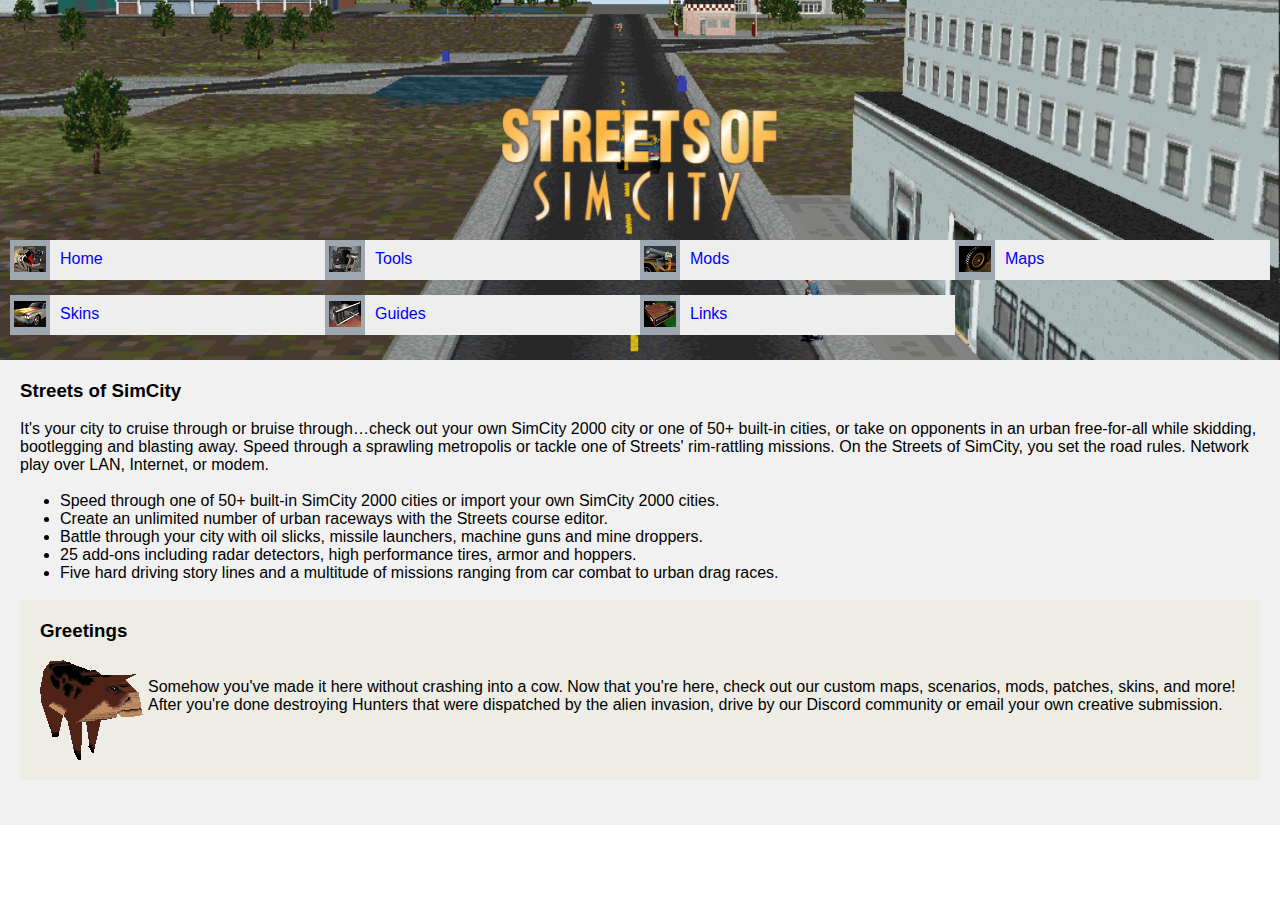
<file: index.html>
<!DOCTYPE html>
<html lang="en">
<head>
<title>Streets of SimCity</title>
<meta charset="utf-8">
<meta name="viewport" content="width=device-width, initial-scale=1">
<link rel="stylesheet" type="text/css" href="style.css"/>
<link rel="shortcut icon" href="favicon.ico" />
<link rel="icon" type="image/png" href="favicon.ico"/>
</head>
<body>

  
<section>

<nav>
    <ul>	
	  <logo>
	    <img src="img/logo.webp" class="center"/>
	  </logo>	
      <li>
	    <icon><img src="img/engine2.png" class="offset_4px"/></icon>
	    <a href="#">Home</a>
	  </li>
	  <li>
	    <icon><img src="img/engine.png" class="offset_4px"/></icon>
	    <a href="tools.html">Tools</a>
	  </li>
	  <li>
	    <icon><img src="img/gun.png" class="offset_4px"/></icon>
	    <a href="mods.html">Mods</a>
	  </li>
	  <li>
	    <icon><img src="img/wheel.png" class="offset_4px"/></icon>
	    <a href="maps.html">Maps</a>
	  </li>
	  <li>
	    <icon><img src="img/car.png" class="offset_4px"/></icon>
	    <a href="#">Skins</a>
	  </li>
	  <li>
	    <icon><img src="img/radar.png" class="offset_4px"/></icon>
	    <a href="#">Guides</a>
	  </li>	
	  <li>
	    <icon><img src="img/radio.png" class="offset_4px"/></icon>
	    <a href="links.html">Links</a>
	  </li>
    </ul> 
</nav> 
  
  <article>
    <h1>Streets of SimCity</h1>
	<br>

    <p>	
	It's your city to cruise through or bruise through…check out your own SimCity 2000 city or one of 50+ built-in cities, or take on opponents in an urban free-for-all while 
    skidding, bootlegging and blasting away. Speed through a sprawling metropolis or tackle one of Streets' rim-rattling missions. On the Streets of SimCity, you set the road rules. 
    Network play over LAN, Internet, or modem.
	</p>
	<br>
	<ul>
		<li>Speed through one of 50+ built-in SimCity 2000 cities or import your own SimCity 2000 cities.</li>
		<li>Create an unlimited number of urban raceways with the Streets course editor.</li>
		<li>Battle through your city with oil slicks, missile launchers, machine guns and mine droppers.</li>
		<li>25 add-ons including radar detectors, high performance tires, armor and hoppers.</li>
		<li>Five hard driving story lines and a multitude of missions ranging from car combat to urban drag races.</li>
	</ul>

	<br>
	<container>
	<article class="bg_color_yellow">
	<h1>Greetings</h1>
	<br>
	<img src="img/cow.png" class="newsicon"/><br>
	Somehow you've made it here without crashing into a cow. Now that you're here, check out our custom maps, scenarios, mods, patches, skins, and more! After you're done
	destroying Hunters that were dispatched by the alien invasion, drive by our Discord community or email your own creative submission.
	</article>
	</container>
	


	



  </article>
</section>


</body>
</html>
</file>
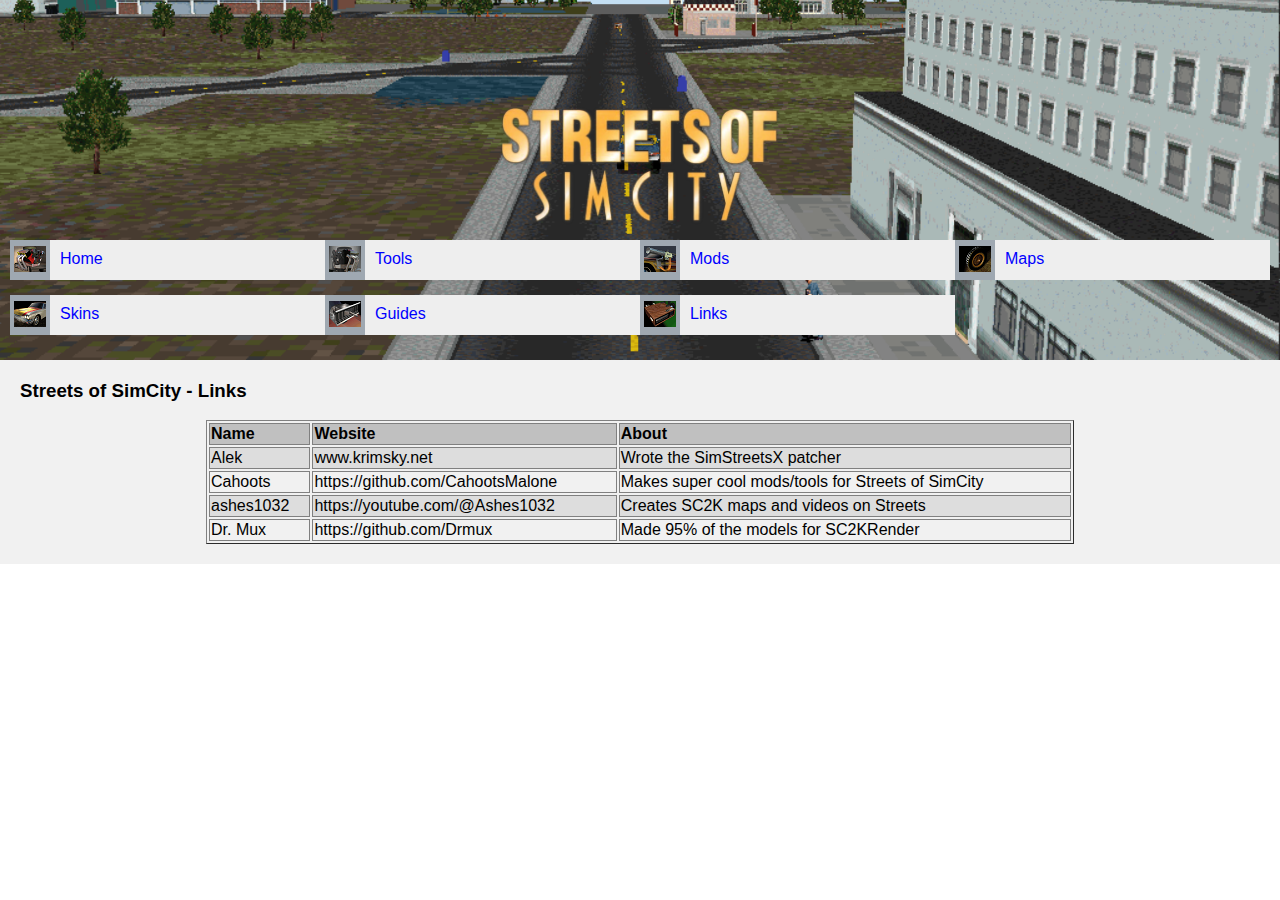
<file: links.html>
<!DOCTYPE html>
<html lang="en">
<head>
<title>Streets of SimCity - Links</title>
<meta charset="utf-8">
<meta name="viewport" content="width=device-width, initial-scale=1">
<link rel="stylesheet" type="text/css" href="style.css"/>
<link rel="shortcut icon" href="favicon.ico" />
<link rel="icon" type="image/png" href="favicon.ico"/>
</head>
<body>

  
<section>

<nav>
    <ul>	
	  <logo>
	    <img src="img/logo.webp" class="center"/>
	  </logo>	
      <li>
	    <icon><img src="img/engine2.png" class="offset_4px"/></icon>
	    <a href="index.html">Home</a>
	  </li>
	  <li>
	    <icon><img src="img/engine.png" class="offset_4px"/></icon>
	    <a href="tools.html">Tools</a>
	  </li>
	  <li>
	    <icon><img src="img/gun.png" class="offset_4px"/></icon>
	    <a href="mods.html">Mods</a>
	  </li>
	  <li>
	    <icon><img src="img/wheel.png" class="offset_4px"/></icon>
	    <a href="maps.html">Maps</a>
	  </li>
	  <li>
	    <icon><img src="img/car.png" class="offset_4px"/></icon>
	    <a href="#">Skins</a>
	  </li>
	  <li>
	    <icon><img src="img/radar.png" class="offset_4px"/></icon>
	    <a href="#">Guides</a>
	  </li>	
	  <li>
	    <icon><img src="img/radio.png" class="offset_4px"/></icon>
	    <a href="#">Links</a>
	  </li>
    </ul> 
</nav> 
  
  <article>
    <h1>Streets of SimCity - Links</h1>
	<br>

	
	<center>
	<table border="" cols="3" width="70%">
	<tbody><tr>
	<th bgcolor="#C0C0C0">Name</th>
	<th bgcolor="#C0C0C0">Website</th>
	<th bgcolor="#C0C0C0">About</th>
	</tr>


	<tr><td>Alek</td>
	<td>www.krimsky.net</td>
	<td>Wrote the SimStreetsX patcher</td>
	</tr>


	<tr>
	<td>Cahoots</td>
	<td>https://github.com/CahootsMalone</td>
	<td>Makes super cool mods/tools for Streets of SimCity</td>
	</tr>

	<tr>
	<td>ashes1032</td>
	<td>https://youtube.com/@Ashes1032</td>
	<td>Creates SC2K maps and videos on Streets</td>
	</tr>

	<tr>
	<td>Dr. Mux</td>
	<td>https://github.com/Drmux</td>
	<td>Made 95% of the models for SC2KRender</td>
	</tr>
	</tbody></table>
	</center>

  </article>
</section>


</body>
</html>
</file>
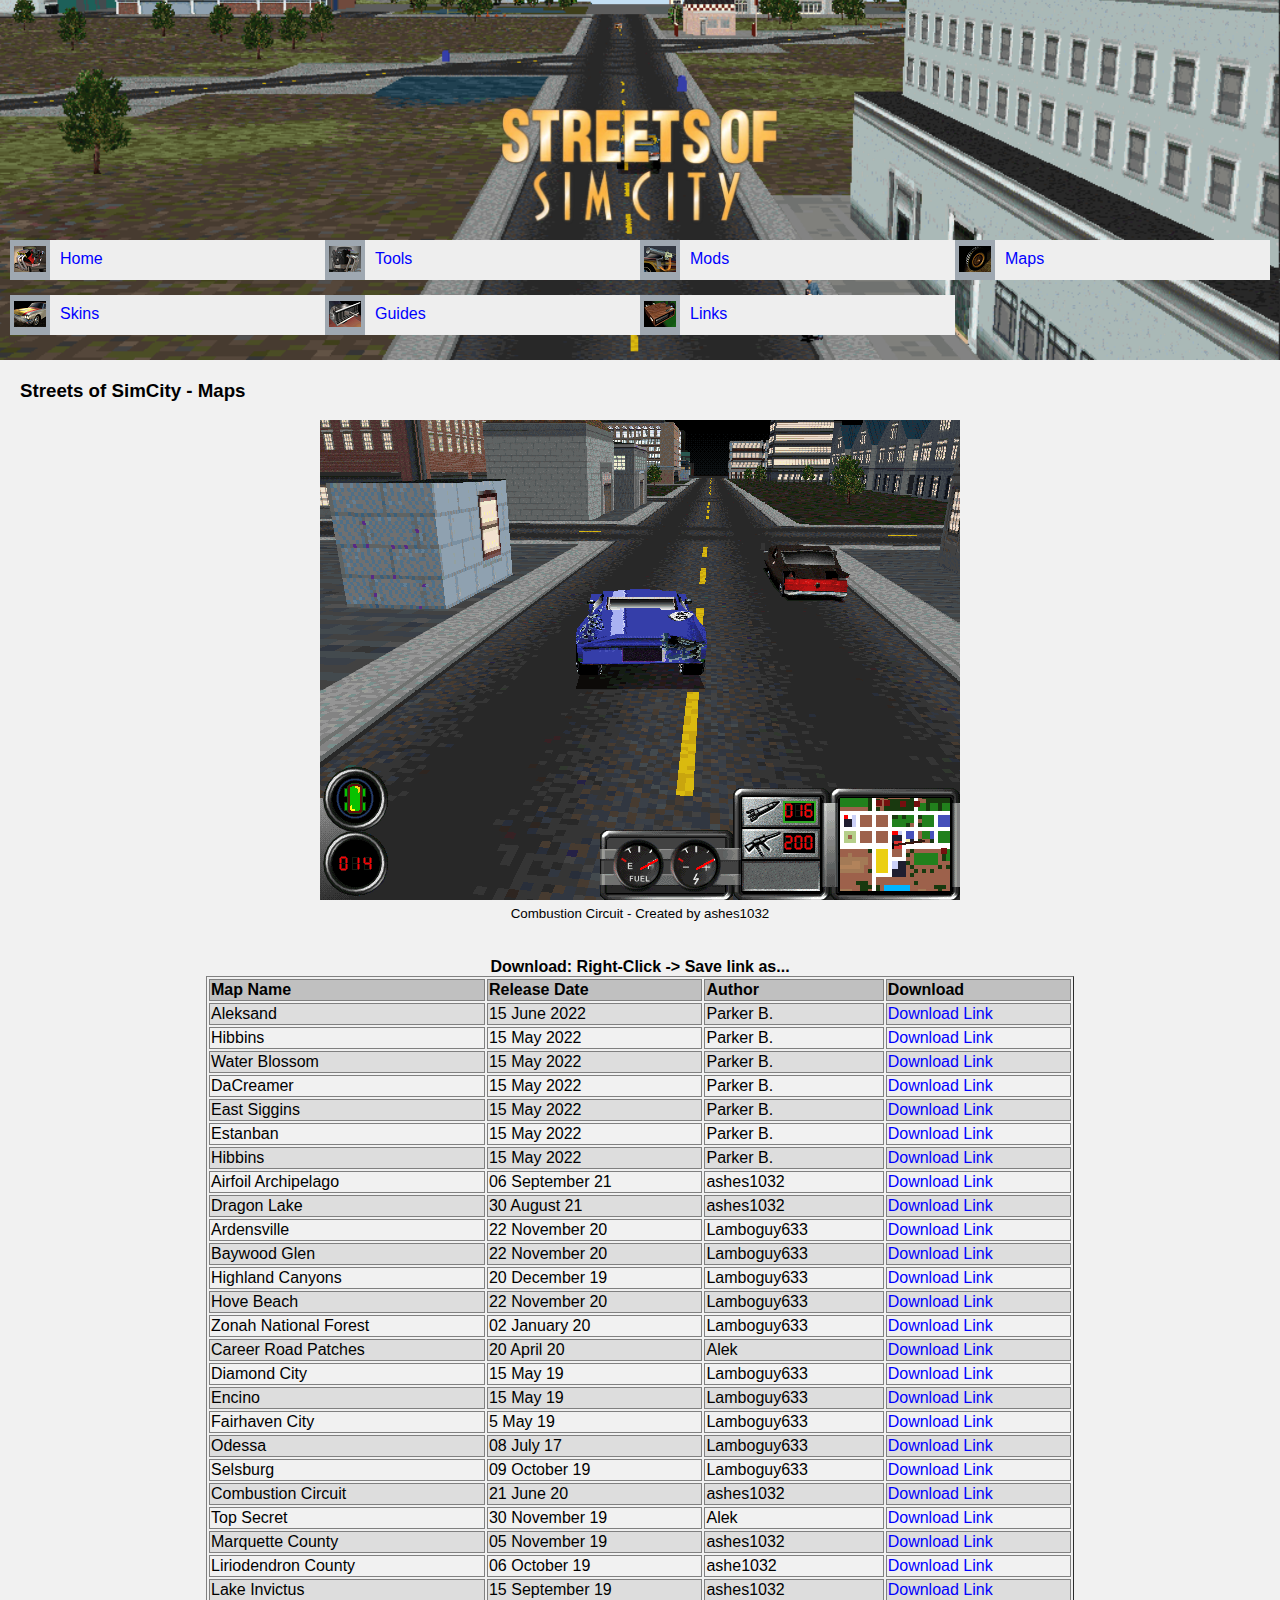
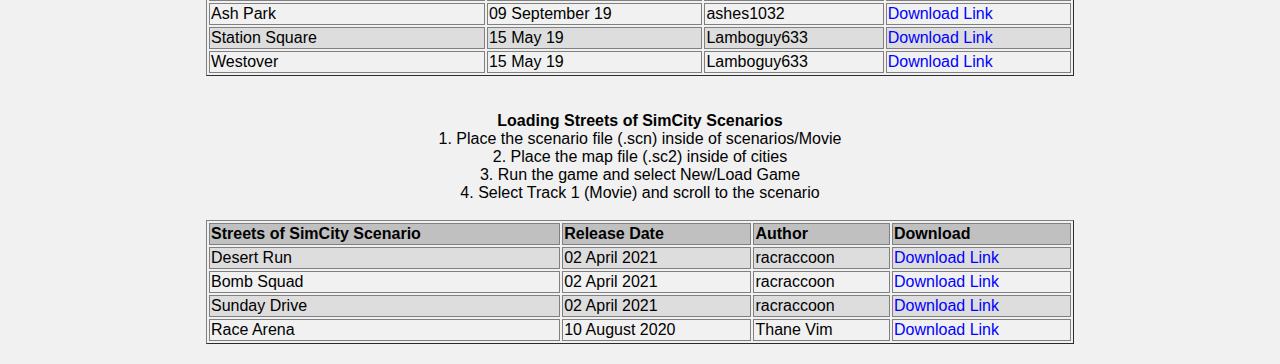
<file: maps.html>
<!DOCTYPE html>
<html lang="en">
<head>
<title>Streets of SimCity - Maps</title>
<meta charset="utf-8">
<meta name="viewport" content="width=device-width, initial-scale=1">
<link rel="stylesheet" type="text/css" href="style.css"/>
<link rel="shortcut icon" href="favicon.ico" />
<link rel="icon" type="image/png" href="favicon.ico"/>
</head>
<body>

  
<section>

<nav>
    <ul>	
	  <logo>
	    <img src="img/logo.webp" class="center"/>
	  </logo>	
      <li>
	    <icon><img src="img/engine2.png" class="offset_4px"/></icon>
	    <a href="index.html">Home</a>
	  </li>
	  <li>
	    <icon><img src="img/engine.png" class="offset_4px"/></icon>
	    <a href="tools.html">Tools</a>
	  </li>
	  <li>
	    <icon><img src="img/gun.png" class="offset_4px"/></icon>
	    <a href="mods.html">Mods</a>
	  </li>
	  <li>
	    <icon><img src="img/wheel.png" class="offset_4px"/></icon>
	    <a href="#">Maps</a>
	  </li>
	  <li>
	    <icon><img src="img/car.png" class="offset_4px"/></icon>
	    <a href="#">Skins</a>
	  </li>
	  <li>
	    <icon><img src="img/radar.png" class="offset_4px"/></icon>
	    <a href="#">Guides</a>
	  </li>	
	  <li>
	    <icon><img src="img/radio.png" class="offset_4px"/></icon>
	    <a href="links.html">Links</a>
	  </li>
    </ul> 
</nav> 
  
  <article>
    <h1>Streets of SimCity - Maps</h1>
	<br>

	<center>
	<img src="img/combustion.png"><br>
	<small>Combustion Circuit - Created by ashes1032</small><br>
	</center>
	<br><br>	

	<center>
		<p size="22px"><b>Download: Right-Click -&gt; Save link as...</b></p>
		<table border="" cols="4">
		<tbody><tr>
		<th bgcolor="#C0C0C0">Map Name</th>
		<th bgcolor="#C0C0C0">Release Date</th>
		<th bgcolor="#C0C0C0">Author</th>
		<th bgcolor="#C0C0C0">Download</th>
		</tr>

		<tr>
        <td>Aleksand</td>
        <td>15 June 2022</td>
		<td>Parker B.</td>
		<td><a href="maps/ALEKSAND.SC2" target="_blank" download="">Download Link</a></td>
		</tr>

		<tr>
        <td>Hibbins</td>
        <td>15 May 2022</td>
		<td>Parker B.</td>
		<td><a href="maps/hibbins.sc2" target="_blank" download="">Download Link</a></td>
		</tr>

		<tr>
        <td>Water Blossom</td>
        <td>15 May 2022</td>
		<td>Parker B.</td>
		<td><a href="maps/water_blossom.sc2" target="_blank" download="">Download Link</a></td>
		</tr>

		<tr>
        <td>DaCreamer</td>
        <td>15 May 2022</td>
		<td>Parker B.</td>
		<td><a href="maps/dacreamer.sc2" target="_blank" download="">Download Link</a></td>
		</tr>

		<tr>
        <td>East Siggins</td>
        <td>15 May 2022</td>
		<td>Parker B.</td>
		<td><a href="maps/east_siggins.sc2" target="_blank" download="">Download Link</a></td>
		</tr>

		<tr>
        <td>Estanban</td>
        <td>15 May 2022</td>
		<td>Parker B.</td>
		<td><a href="maps/estanban.sc2" target="_blank" download="">Download Link</a></td>
		</tr>

		<tr>
        <td>Hibbins</td>
        <td>15 May 2022</td>
		<td>Parker B.</td>
		<td><a href="maps/hibbins.sc2" target="_blank" download="">Download Link</a></td>
		</tr>

		<tr>
        <td>Airfoil Archipelago</td>
        <td>06 September 21</td>
		<td>ashes1032</td>
		<td><a href="maps/Airfoil_Archipelago.sc2" target="_blank" download="">Download Link</a></td>
		</tr>

		<tr>
        <td>Dragon Lake</td>
        <td>30 August 21</td>
		<td>ashes1032</td>
		<td><a href="maps/Dragon_Lake.sc2" target="_blank" download="">Download Link</a></td>
		</tr>

		<tr>
        <td>Ardensville</td>
        <td>22 November 20</td>
		<td>Lamboguy633</td>
		<td><a href="maps/Ardensville.SC2" target="_blank" download="">Download Link</a></td>
		</tr>

		<tr>
        <td>Baywood Glen</td>
        <td>22 November 20</td>
		<td>Lamboguy633</td>
		<td><a href="maps/Baywood_Glen.SC2" target="_blank" download="">Download Link</a></td>
		</tr>

		<tr>
        <td>Highland Canyons</td>
        <td>20 December 19</td>
		<td>Lamboguy633</td>
		<td><a href="maps/Highland_Canyons.sc2" target="_blank" download="">Download Link</a></td>
		</tr>

		<tr>
        <td>Hove Beach</td>
        <td>22 November 20</td>
		<td>Lamboguy633</td>
		<td><a href="maps/Hove_Beach.sc2" target="_blank" download="">Download Link</a></td>
		</tr>

		<tr>
        <td>Zonah National Forest</td>
        <td>02 January 20</td>
		<td>Lamboguy633</td>
		<td><a href="maps/Zonah_National_Forest.sc2" target="_blank" download="">Download Link</a></td>
		</tr>

		<tr>
        <td>Career Road Patches</td>
        <td>20 April 20</td>
		<td>Alek</td>
		<td>
		<a href="maps/career_patches.zip" target="_blank" download="">Download Link</a><br>
		</td>
		</tr>        

		<tr>
        <td>Diamond City</td>
        <td>15 May 19</td>
		<td>Lamboguy633</td>
		<td><a href="maps/Diamond_City.SC2" target="_blank" download="">Download Link</a></td>
		</tr>
		
		<tr>
        <td>Encino</td>
        <td>15 May 19</td>
		<td>Lamboguy633</td>
		<td><a href="maps/Encino.SC2" target="_blank" download="">Download Link</a></td>
		</tr>
		
		<tr>
        <td>Fairhaven City</td>
        <td>5 May 19</td>
		<td>Lamboguy633</td>
		<td><a href="maps/Fairhaven_City.SC2" target="_blank" download="">Download Link</a></td>
		</tr>
		
		<tr>
        <td>Odessa</td>
        <td>08 July 17</td>
		<td>Lamboguy633</td>
		<td><a href="maps/Odessa.SC2" target="_blank" download="">Download Link</a></td>
		</tr>
		
		<tr>
        <td>Selsburg</td>
        <td>09 October 19</td>
		<td>Lamboguy633</td>
		<td><a href="maps/Selsburg.SC2" target="_blank" download="">Download Link</a></td>
		</tr>
		
		<tr>
        <td>Combustion Circuit</td>
        <td>21 June 20</td>
		<td>ashes1032</td>
		<td><a href="maps/Combustion_Circuit.sc2" target="_blank" download="">Download Link</a></td>
		</tr>

		<tr>
        <td>Top Secret</td>
        <td>30 November 19</td>
		<td>Alek</td>
		<td><a href="maps/topsecret.sc2" target="_blank" download="">Download Link</a></td>
		</tr>

		<tr>
        <td>Marquette County</td>
        <td>05 November 19</td>
		<td>ashes1032</td>
		<td><a href="maps/Marquette_County.sc2" target="_blank" download="">Download Link</a></td>
		</tr> 

		<tr>
        <td>Liriodendron County</td>
        <td>06 October 19</td>
		<td>ashe1032</td>
		<td><a href="maps/Liriodendron_County.sc2" target="_blank" download="">Download Link</a></td>
		</tr> 

		<tr>
        <td>Lake Invictus</td>
        <td>15 September 19</td>
		<td>ashes1032</td>
		<td><a href="maps/Lake_Invictus.sc2" target="_blank" download="">Download Link</a></td>
		</tr> 

		<tr>
        <td>Ash Park</td>
        <td>09 September 19</td>
		<td>ashes1032</td>
		<td><a href="maps/Ash_Park.sc2" target="_blank" download="">Download Link</a></td>
		</tr>  		
		
		<tr>
        <td>Station Square</td>
        <td>15 May 19</td>
		<td>Lamboguy633</td>
		<td><a href="maps/Station_Square.sc2" target="_blank" download="">Download Link</a></td>
		</tr>
		
		<tr>
        <td>Westover</td>
        <td>15 May 19</td>
		<td>Lamboguy633</td>
		<td><a href="maps/Westover.sc2" target="_blank" download="">Download Link</a></td>
		</tr>
		</tbody></table>

		<br><br>
		<b>Loading Streets of SimCity Scenarios</b><br>		
		1. Place the scenario file (.scn) inside of scenarios/Movie<br>
		2. Place the map file (.sc2) inside of cities<br>
		3. Run the game and select New/Load Game<br>
		4. Select Track 1 (Movie) and scroll to the scenario<br>
		<br>

		<table border="" cols="4">
		<tbody><tr>
		<th bgcolor="#C0C0C0">Streets of SimCity Scenario</th>
		<th bgcolor="#C0C0C0">Release Date</th>
		<th bgcolor="#C0C0C0">Author</th>
		<th bgcolor="#C0C0C0">Download</th>
		</tr>

		<tr>
        <td>Desert Run</td>
        <td>02 April 2021</td>
		<td>racraccoon</td>
		<td><a href="maps/desert.zip" target="_blank" download="">Download Link</a></td>
		</tr>

		<tr>
        <td>Bomb Squad</td>
        <td>02 April 2021</td>
		<td>racraccoon</td>
		<td><a href="maps/bombsquad.zip" target="_blank" download="">Download Link</a></td>
		</tr>

		<tr>
        <td>Sunday Drive</td>
        <td>02 April 2021</td>
		<td>racraccoon</td>
		<td><a href="maps/sunday.scn" target="_blank" download="">Download Link</a></td>
		</tr>

		<tr>
        <td>Race Arena</td>
        <td>10 August 2020</td>
		<td>Thane Vim</td>
		<td><a href="maps/RaceArena.zip" target="_blank" download="">Download Link</a></td>
		</tr>
		</tbody></table>
	<p></p>

	</center>

  </article>
</section>


</body>
</html>
</file>
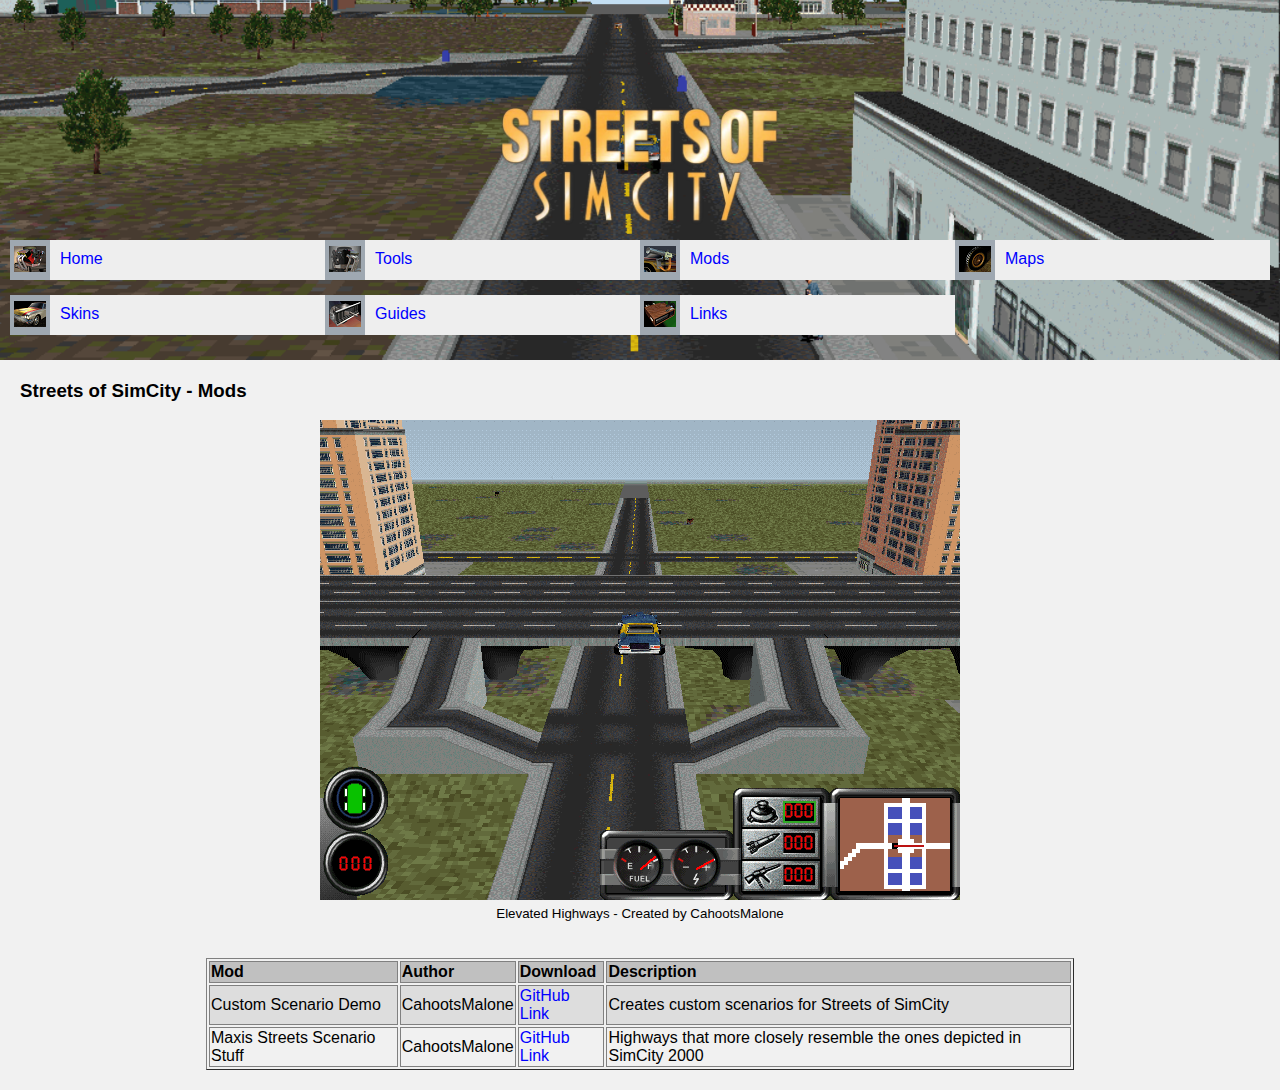
<file: mods.html>
<!DOCTYPE html>
<html lang="en">
<head>
<title>Streets of SimCity - Mods</title>
<meta charset="utf-8">
<meta name="viewport" content="width=device-width, initial-scale=1">
<link rel="stylesheet" type="text/css" href="style.css"/>
<link rel="shortcut icon" href="favicon.ico" />
<link rel="icon" type="image/png" href="favicon.ico"/>
</head>
<body>

  
<section>

<nav>
    <ul>	
	  <logo>
	    <img src="img/logo.webp" class="center"/>
	  </logo>	
      <li>
	    <icon><img src="img/engine2.png" class="offset_4px"/></icon>
	    <a href="index.html">Home</a>
	  </li>
	  <li>
	    <icon><img src="img/engine.png" class="offset_4px"/></icon>
	    <a href="tools.html">Tools</a>
	  </li>
	  <li>
	    <icon><img src="img/gun.png" class="offset_4px"/></icon>
	    <a href="#">Mods</a>
	  </li>
	  <li>
	    <icon><img src="img/wheel.png" class="offset_4px"/></icon>
	    <a href="maps.html">Maps</a>
	  </li>
	  <li>
	    <icon><img src="img/car.png" class="offset_4px"/></icon>
	    <a href="#">Skins</a>
	  </li>
	  <li>
	    <icon><img src="img/radar.png" class="offset_4px"/></icon>
	    <a href="#">Guides</a>
	  </li>	
	  <li>
	    <icon><img src="img/radio.png" class="offset_4px"/></icon>
	    <a href="links.html">Links</a>
	  </li>
    </ul> 
</nav> 
  
  <article>
    <h1>Streets of SimCity - Mods</h1>
	<br>

	<center>
	<img src="img/elevated-highways.png"><br>
	<small>Elevated Highways - Created by CahootsMalone</small><br>
	</center>
	<br><br>
	<center>
	<table border="" cols="4" width="70%">
	<tbody><tr>
	<th bgcolor="#C0C0C0">Mod</th>		
	<th bgcolor="#C0C0C0">Author</th>
	<th bgcolor="#C0C0C0">Download</th>
	<th bgcolor="#C0C0C0">Description</th>
	</tr>

	<tr>
	<td>Custom Scenario Demo</td>       
	<td>CahootsMalone</td>
	<td><a href="https://github.com/CahootsMalone/maxis-mods?tab=readme-ov-file#custom-scenario-demo" target="_blank">GitHub Link</a></td>
	<td>Creates custom scenarios for Streets of SimCity</td>
	</tr>

	<tr>
	<td>Maxis Streets Scenario Stuff</td>       
	<td>CahootsMalone</td>
	<td><a href="https://github.com/CahootsMalone/maxis-mods?tab=readme-ov-file#elevated-highways" target="_blank">GitHub Link</a></td>
	<td>Highways that more closely resemble the ones depicted in SimCity 2000</td>
	</tr>


	</tbody></table>
	</center>

  </article>
</section>


</body>
</html>
</file>
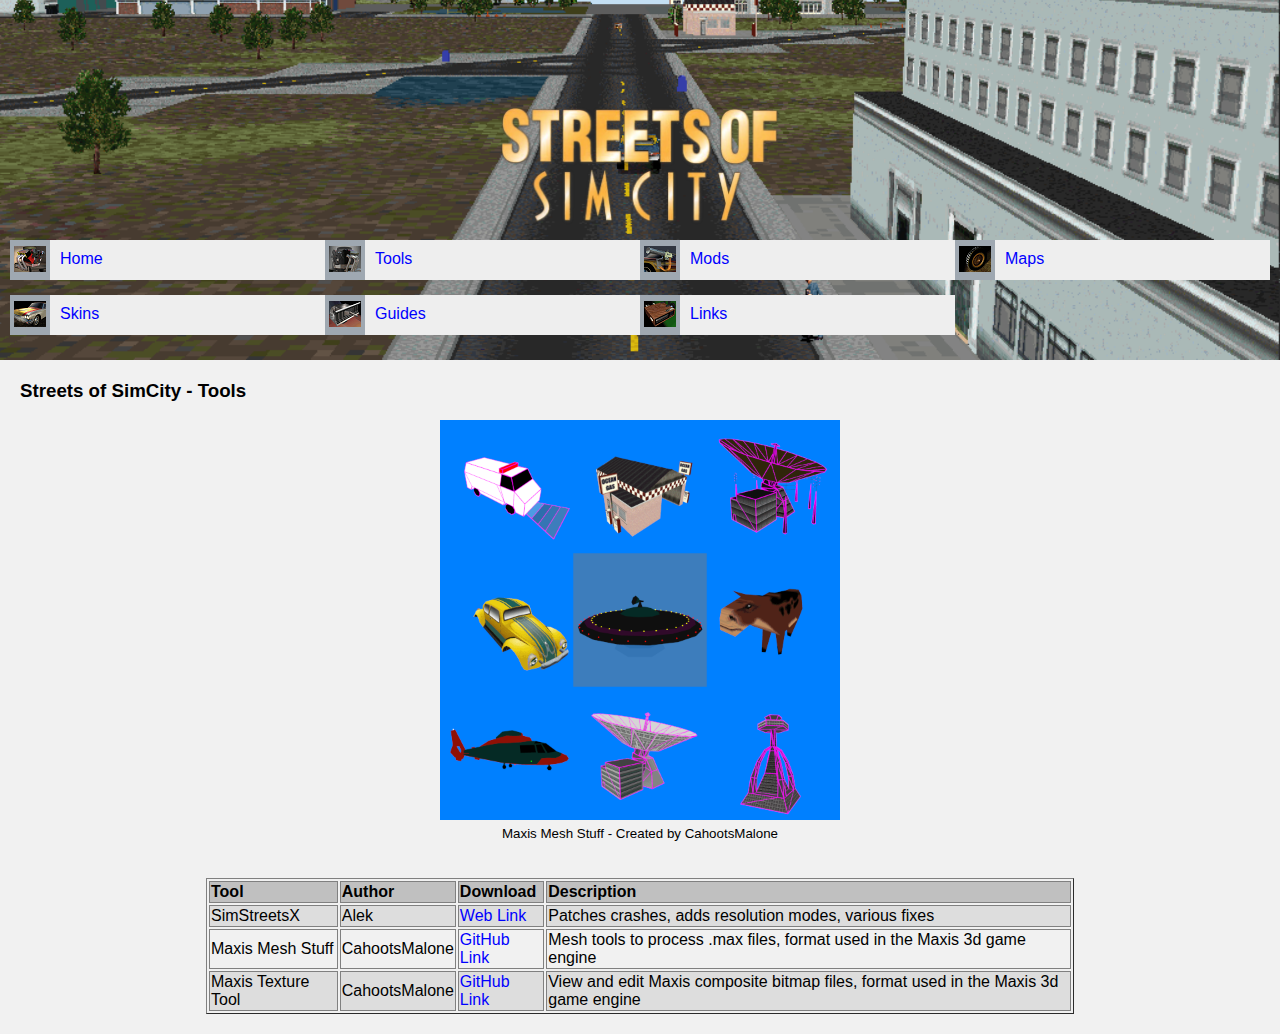
<file: tools.html>
<!DOCTYPE html>
<html lang="en">
<head>
<title>Streets of SimCity - Tools</title>
<meta charset="utf-8">
<meta name="viewport" content="width=device-width, initial-scale=1">
<link rel="stylesheet" type="text/css" href="style.css"/>
<link rel="shortcut icon" href="favicon.ico" />
<link rel="icon" type="image/png" href="favicon.ico"/>
</head>
<body>

  
<section>

<nav>
    <ul>	
	  <logo>
	    <img src="img/logo.webp" class="center"/>
	  </logo>	
      <li>
	    <icon><img src="img/engine2.png" class="offset_4px"/></icon>
	    <a href="index.html">Home</a>
	  </li>
	  <li>
	    <icon><img src="img/engine.png" class="offset_4px"/></icon>
	    <a href="#">Tools</a>
	  </li>
	  <li>
	    <icon><img src="img/gun.png" class="offset_4px"/></icon>
	    <a href="mods.html">Mods</a>
	  </li>
	  <li>
	    <icon><img src="img/wheel.png" class="offset_4px"/></icon>
	    <a href="maps.html">Maps</a>
	  </li>
	  <li>
	    <icon><img src="img/car.png" class="offset_4px"/></icon>
	    <a href="#">Skins</a>
	  </li>
	  <li>
	    <icon><img src="img/radar.png" class="offset_4px"/></icon>
	    <a href="#">Guides</a>
	  </li>	
	  <li>
	    <icon><img src="img/radio.png" class="offset_4px"/></icon>
	    <a href="links.html">Links</a>
	  </li>
    </ul> 
</nav> 
  
  <article>
    <h1>Streets of SimCity - Tools</h1>
	<br>

	<center>
	<img width="400px" src="img/mmv-gallery.png"><br>
	<small>Maxis Mesh Stuff - Created by CahootsMalone</small><br>
	</center>
	<br><br>

	<center>
	<table border="" cols="4" width="70%">
		<tbody><tr>
		<th bgcolor="#C0C0C0">Tool</th>		
		<th bgcolor="#C0C0C0">Author</th>
		<th bgcolor="#C0C0C0">Download</th>
		<th bgcolor="#C0C0C0">Description</th>
		</tr>

		<tr>
        <td>SimStreetsX</td>       
		<td>Alek</td>
		<td><a href="http://krimsky.net/patchers/ssx.html" target="_blank">Web Link</a></td>
		<td>Patches crashes, adds resolution modes, various fixes</td>
		</tr>

		<tr>
        <td>Maxis Mesh Stuff</td>       
		<td>CahootsMalone</td>
		<td><a href="https://github.com/CahootsMalone/maxis-mesh-stuff" target="_blank">GitHub Link</a></td>
		<td>Mesh tools to process .max files, format used in the Maxis 3d game engine</td>
		</tr>

		<tr>
        <td>Maxis Texture Tool</td>       
		<td>CahootsMalone</td>
		<td><a href="https://github.com/CahootsMalone/maxis-texture-tool" target="_blank">GitHub Link</a></td>
		<td>View and edit Maxis composite bitmap files, format used in the Maxis 3d game engine</td>
		</tr>

		</tbody></table>
	</center>

  </article>
</section>


</body>
</html>
</file>
<file: style.css>
* {
  box-sizing: border-box;
  margin: 0;
}

html, body {
  font-family: Arial, Helvetica, sans-serif; 
  height:100%;
}

h1 {
	font-size: 1.17em;
	overflow-wrap: break-word;
}

nav {
  float: left; 
  padding: 10px;
  width:100%;
  height:40%;
  min-height:320px;   
  display: flex;
  background: #315b63;
  flex-direction: column-reverse;
  background-image: url(img/logo3.png);
  background-size: cover;
  background-position: bottom;
}

nav ul {
  list-style-type: none;
  padding: 0;
 }
 
 nav ul li {
	height:40px;
	width:25%;
	background:#eee;
	margin-bottom:15px;
	display:flex;
	float:left;
	min-width: min-content;
 }
 
 nav ul logo {
	height:120px;
	min-width:300px;
	overflow:hidden;
	margin-bottom:15px;
	display:flex;	
	border:0;
}
 
 nav ul li icon {
	min-width:40px;
	min-height:40px;	
	background-color: #9fa8b1;	
}
 
 nav ul li a {	
	padding:10px;
	overflow:hidden;
 }
 
 nav:after { 
	display:block;
    clear: both;
	content:'';
}

 nav ul:after { 
	display:block;
    clear: both;
	content:'';
}

table {
  font-family: arial, sans-serif;  
  width: 70%;
}

td, th {
  border: 1px solid #dddddd;
  text-align: left;
}

tr:nth-child(even) {
  background-color: #dddddd;
}

 a:visited, a:link {
	color:blue;
	text-decoration:none;
 }
 
article {
	padding:20px;
	overflow-y:auto;  
	overflow-x:hidden;
	background-color: #f1f1f1;
}

article ilist {	
	float:left;
	width:100%;
}

article ilist item {
	float:left;
	margin-bottom: 0.5em;
	padding: 6px;
	background-color:#fff; 	
	width:100%;
	border: 1px;
	border-style:solid;
	border-color:#8e8e8e;	
	align-items:center;
	display: flex;
}

article ilist item description {
	float:left;
	width:80%;	
	padding-right:10px;	
}

article ilist item img {
	width:20%;	
	float:right;
	min-width:150px;
	max-width:300px;
}

article ilist item c {
	text-decoration:none;
	color:#5b8b94;
	text-shadow: 1px 1px black;
	font-weight: bold;
}

article:after { 
	display:block;
    clear: both;
	content:'';
}

article ilist item:after { 
	display:block;
    clear: both;
	content:'';
}

article  th, td {
  border: 1px solid gray;
}

container {
	width:100%;
	float:left;
	margin-bottom:2%;
}

article large-row {
	width:48%;
	margin-left:1%;
	margin-right:1%;
	margin-bottom:20px;
	float:left;
	background-color:#f1f5f7;
	border-width:1px;
	border-color:#CCC;
	border-style:solid;
	padding:10px;
}

info {
	width:100%;
	height:25%;
	float:left;
	padding:10px;
	margin-bottom:10px;
	background-color:#bfcad5;
}

.bg_color_teal {
	background-color:#d6e1df;
}

.bg_color_purple {
	background-color:#ddd5dd;
}

.bg_color_yellow {
	background-color:#edede5;
}

/*Icons are now 32x26 */
.offset_4px {
	border:0;
	margin-left:4px;
	margin-top:6px;
}

.left_wrap {
	border:0;
	float:left;
	margin-right:10px;
}

.resize_stretch {
	border:0;
	max-width:100%;
	max-height:100%;
}

.center {
  display: block;
  margin-left: auto;
  margin-right: auto;
  border:0;
 text-align:center;
}

.newsicon {
	border:0;
	float:left;
	margin-right:5px;
}

section {	
	height:100%;
}

@media (max-width: 600px) {  
	section, nav, article{
	width: 100%;
	height: auto;
	min-width:0px;
	}
	body, section, container {
	height: 100%;
	}
	article large-row {
	min-width:0px;
	max-width:100%;
	margin-left:1%;
	margin-right:1%;
	width:98%;
	}
	nav ul li {
	width:94%;
	margin-left:3%;
    margin-right:3%;
    min-width:200px;
	overflow-x:visible;
	overflow-wrap: break-word;
	}
}

@media (max-width: 450px) {  
article ilist item img {
	width:0%;
	min-width:0px;
}
article ilist item description {
	float:left;
	width:100%;	
	padding-right:0px;	
}
}






}
</file>
